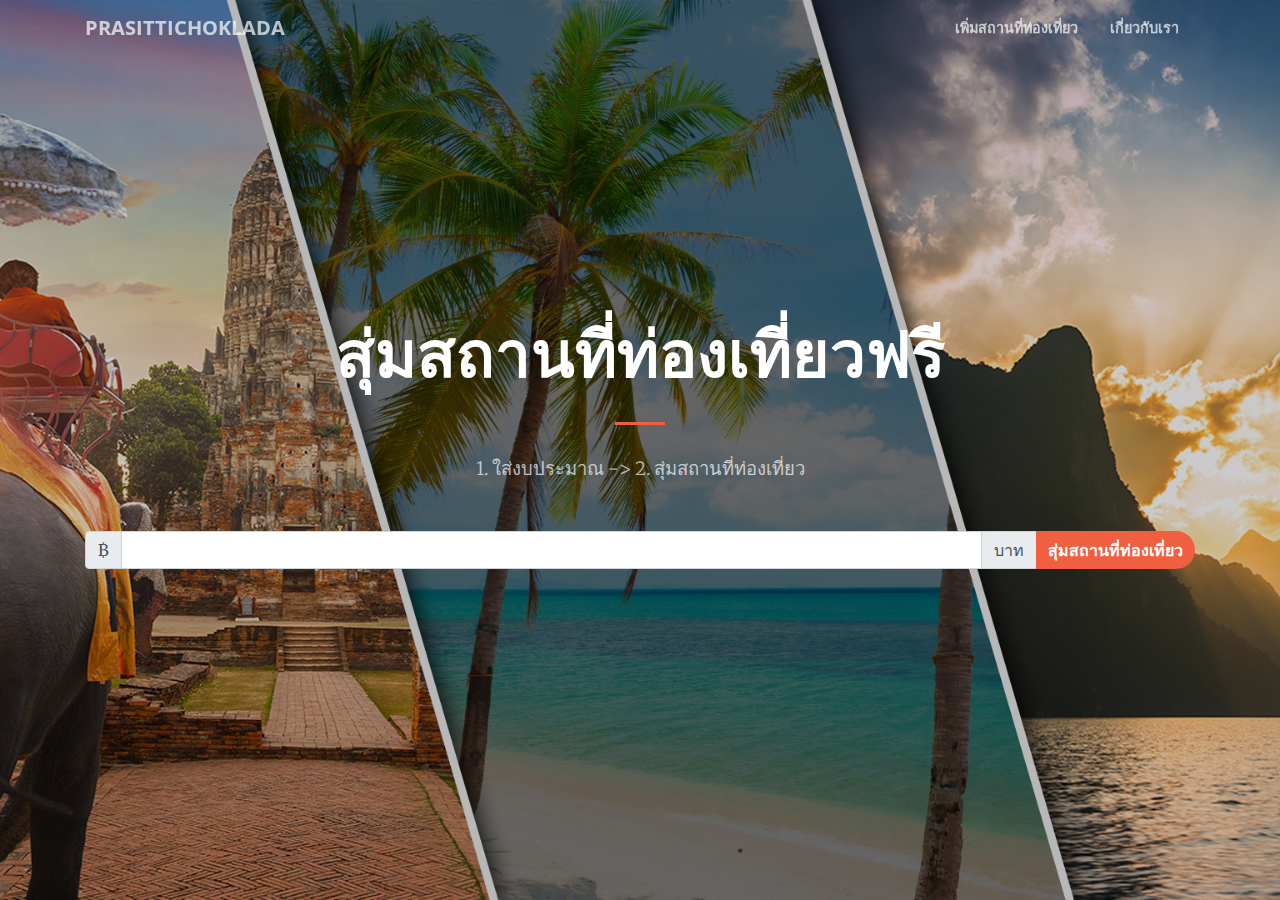
<file: index.html>
<!DOCTYPE html>
<html lang="en">

  <head>

    <meta charset="utf-8">
    <meta name="viewport" content="width=device-width, initial-scale=1, shrink-to-fit=no">
    <meta name="description" content="">
    <meta name="author" content="">

    <title>Prasittichoklada Project</title>

    <!-- Bootstrap core CSS -->
    <link href="vendor/bootstrap/css/bootstrap.min.css" rel="stylesheet">

    <!-- Custom fonts for this template -->
    <link href="vendor/fontawesome-free/css/all.min.css" rel="stylesheet" type="text/css">
    <link href='https://fonts.googleapis.com/css?family=Open+Sans:300italic,400italic,600italic,700italic,800italic,400,300,600,700,800' rel='stylesheet' type='text/css'>
    <link href='https://fonts.googleapis.com/css?family=Merriweather:400,300,300italic,400italic,700,700italic,900,900italic' rel='stylesheet' type='text/css'>

    <!-- Plugin CSS -->
    <link href="vendor/magnific-popup/magnific-popup.css" rel="stylesheet">

    <!-- Custom styles for this template -->
    <link href="css/creative.min.css" rel="stylesheet">
    <script language="javascript"> 
        function checkNull(){  
   var forms=document.form1;  
   if(forms.rand.value == "") {
      alert('กรุณาใส่งบประมาณ ก่อนสุ่มสถานที่ท่องเที่ยวครับ'); 
      forms.rand.focus();  
      return false;  }
      else if (forms.rand.value < 1 ){
        alert('กรุณาใส่ราคาจำนวนเต็มบวกเท่านั้น(ห้ามใส่ราคาติดลบ)'); 
      forms.rand.focus();  
      return false;
      }
      else if (forms.rand.value % 2 != 0){
        alert('กรุณาใส่ตัวเลขจำนวนเต็มเท่านั้น'); 
      forms.rand.focus();  
      return false;
}
      }
      
      
 </script>
  </head>

  <body background="http://project.bigdsn.com/img/header.jpg" id="page-top">

    <!-- Navigation -->
    <nav class="navbar navbar-expand-lg navbar-light fixed-top" id="mainNav">
      <div class="container">
        <a class="navbar-brand js-scroll-trigger" href="index.html">Prasittichoklada</a>
        <button class="navbar-toggler navbar-toggler-right" type="button" data-toggle="collapse" data-target="#navbarResponsive" aria-controls="navbarResponsive" aria-expanded="false" aria-label="Toggle navigation">
          <span class="navbar-toggler-icon"></span>
        </button>
        <div class="collapse navbar-collapse" id="navbarResponsive">
          <ul class="navbar-nav ml-auto">
           
            <li class="nav-item">
              <a class="nav-link" href="http://project.bigdsn.com/addtravel.php">เพิ่มสถานที่ท่องเที่ยว</a>
            </li>
            <li class="nav-item">
              <a class="nav-link" href="http://project.bigdsn.com/about.html">เกี่ยวกับเรา</a>
            </li>
          </ul>
        </div>
      </div>
    </nav>

    <header class="masthead text-center text-white d-flex">
      <div class="container my-auto">
        <div class="row">
          <div class="col-lg-10 mx-auto">
            <h1 class="text-uppercase">
              <strong>สุ่มสถานที่ท่องเที่ยวฟรี</strong>
            </h1>
            <hr>
          </div> </form>
          <div class="col-lg-8 mx-auto"><form name="form1" action="random.php"  method="post" onsubmit="javascript:return checkNull();">
            <p class="text-faded mb-5">1. ใส่งบประมาณ -> 2. สุ่มสถานที่ท่องเที่ยว</p>
            
          </div> 
          </div><div class="input-group mb-3">
            <div class="input-group-prepend">
              <span class="input-group-text">฿</span>
            </div>
            <input type="text" class="form-control" name="rand">
            <div class="input-group-append">
              <span class="input-group-text">บาท</span><input name="submit" class="btn btn-primary" type="submit" id="submit" value=" สุ่มสถานที่ท่องเที่ยว">
            </div>
        </div></form>
      </div>
    </header>

   
    <!-- Bootstrap core JavaScript -->
    <script src="vendor/jquery/jquery.min.js"></script>
    <script src="vendor/bootstrap/js/bootstrap.bundle.min.js"></script>

    <!-- Plugin JavaScript -->
    <script src="vendor/jquery-easing/jquery.easing.min.js"></script>
    <script src="vendor/scrollreveal/scrollreveal.min.js"></script>
    <script src="vendor/magnific-popup/jquery.magnific-popup.min.js"></script>

    <!-- Custom scripts for this template -->
    <script src="js/creative.min.js"></script>
  
  </body>

</html>
</file>
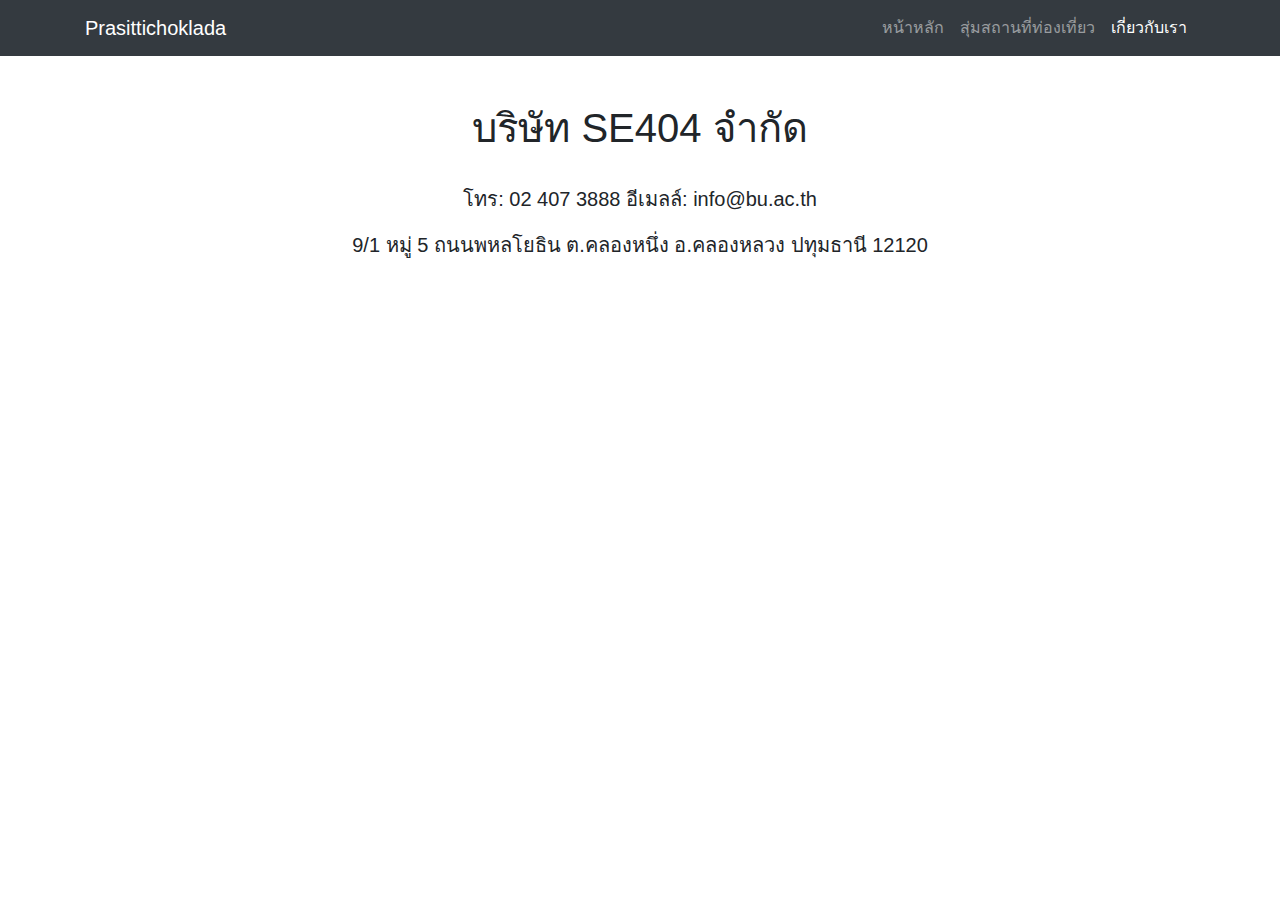
<file: about.html>
<!DOCTYPE html>
<html lang="en">

  <head>

    <meta charset="utf-8">
    <meta name="viewport" content="width=device-width, initial-scale=1, shrink-to-fit=no">
    <meta name="description" content="">
    <meta name="author" content="">

    <title>Prasittichoklada Project</title>

    <!-- Bootstrap core CSS -->
    <link href="vendor/bootstrap/css/bootstrap.min.css" rel="stylesheet">

  </head>

  <body>

    <!-- Navigation -->
    <nav class="navbar navbar-expand-lg navbar-dark bg-dark static-top">
      <div class="container">
        <a class="navbar-brand" href="#">Prasittichoklada</a>
        <button class="navbar-toggler" type="button" data-toggle="collapse" data-target="#navbarResponsive" aria-controls="navbarResponsive" aria-expanded="false" aria-label="Toggle navigation">
          <span class="navbar-toggler-icon"></span>
        </button>
        <div class="collapse navbar-collapse" id="navbarResponsive">
          <ul class="navbar-nav ml-auto">
            <li class="nav-item">
              <a class="nav-link" href="http://project.bigdsn.com">หน้าหลัก
            
              </a>
            </li>
            <li class="nav-item">
              <a class="nav-link" href="http://project.bigdsn.com/random.php">สุ่มสถานที่ท่องเที่ยว</a>
            </li>
            <li class="nav-item active">
              <a class="nav-link" href="http://project.bigdsn.com/about.html">เกี่ยวกับเรา
                <span class="sr-only">(current)</span></a>
              
            </li>
            
          </ul>
        </div>
      </div>
    </nav>

    <!-- Page Content -->
    <div class="container">
      <div class="row">
        <div class="col-lg-12 text-center">
          <h1 class="mt-5">บริษัท SE404 จำกัด</h1><br>
          <p class="lead">โทร: 02 407 3888  อีเมลล์: info@bu.ac.th</p>
          <p class="lead">9/1 หมู่ 5 ถนนพหลโยธิน ต.คลองหนึ่ง อ.คลองหลวง ปทุมธานี 12120</p><br>
          <iframe src="https://www.google.com/maps/embed?pb=!1m18!1m12!1m3!1d1368.477935464791!2d100.61327759615214!3d14.03933437055138!2m3!1f0!2f0!3f0!3m2!1i1024!2i768!4f13.1!3m3!1m2!1s0x30e2801cc4ec2aff%3A0xbfec6d0816ab0b14!2z4Lih4Lir4Liy4Lin4Li04LiX4Lii4Liy4Lil4Lix4Lii4LiB4Lij4Li44LiH4LmA4LiX4Lie!5e0!3m2!1sen!2sth!4v1542358278498" width="600" height="450" frameborder="0" style="border:0" allowfullscreen></iframe>
        </div>
      </div>
    </div>

    <!-- Bootstrap core JavaScript -->
    <script src="vendor/jquery/jquery.min.js"></script>
    <script src="vendor/bootstrap/js/bootstrap.bundle.min.js"></script>

  </body>

</html>
</file>
<file: vendor/fontawesome-free/css/all.min.css>
/*!
 * Font Awesome Free 5.3.1 by @fontawesome - https://fontawesome.com
 * License - https://fontawesome.com/license/free (Icons: CC BY 4.0, Fonts: SIL OFL 1.1, Code: MIT License)
 */
.fa,.fab,.fal,.far,.fas{-moz-osx-font-smoothing:grayscale;-webkit-font-smoothing:antialiased;display:inline-block;font-style:normal;font-variant:normal;text-rendering:auto;line-height:1}.fa-lg{font-size:1.33333em;line-height:.75em;vertical-align:-.0667em}.fa-xs{font-size:.75em}.fa-sm{font-size:.875em}.fa-1x{font-size:1em}.fa-2x{font-size:2em}.fa-3x{font-size:3em}.fa-4x{font-size:4em}.fa-5x{font-size:5em}.fa-6x{font-size:6em}.fa-7x{font-size:7em}.fa-8x{font-size:8em}.fa-9x{font-size:9em}.fa-10x{font-size:10em}.fa-fw{text-align:center;width:1.25em}.fa-ul{list-style-type:none;margin-left:2.5em;padding-left:0}.fa-ul>li{position:relative}.fa-li{left:-2em;position:absolute;text-align:center;width:2em;line-height:inherit}.fa-border{border:.08em solid #eee;border-radius:.1em;padding:.2em .25em .15em}.fa-pull-left{float:left}.fa-pull-right{float:right}.fa.fa-pull-left,.fab.fa-pull-left,.fal.fa-pull-left,.far.fa-pull-left,.fas.fa-pull-left{margin-right:.3em}.fa.fa-pull-right,.fab.fa-pull-right,.fal.fa-pull-right,.far.fa-pull-right,.fas.fa-pull-right{margin-left:.3em}.fa-spin{animation:fa-spin 2s infinite linear}.fa-pulse{animation:fa-spin 1s infinite steps(8)}@keyframes fa-spin{0%{transform:rotate(0deg)}to{transform:rotate(1turn)}}.fa-rotate-90{-ms-filter:"progid:DXImageTransform.Microsoft.BasicImage(rotation=1)";transform:rotate(90deg)}.fa-rotate-180{-ms-filter:"progid:DXImageTransform.Microsoft.BasicImage(rotation=2)";transform:rotate(180deg)}.fa-rotate-270{-ms-filter:"progid:DXImageTransform.Microsoft.BasicImage(rotation=3)";transform:rotate(270deg)}.fa-flip-horizontal{-ms-filter:"progid:DXImageTransform.Microsoft.BasicImage(rotation=0, mirror=1)";transform:scaleX(-1)}.fa-flip-vertical{transform:scaleY(-1)}.fa-flip-horizontal.fa-flip-vertical,.fa-flip-vertical{-ms-filter:"progid:DXImageTransform.Microsoft.BasicImage(rotation=2, mirror=1)"}.fa-flip-horizontal.fa-flip-vertical{transform:scale(-1)}:root .fa-flip-horizontal,:root .fa-flip-vertical,:root .fa-rotate-90,:root .fa-rotate-180,:root .fa-rotate-270{-webkit-filter:none;filter:none}.fa-stack{display:inline-block;height:2em;line-height:2em;position:relative;vertical-align:middle;width:2em}.fa-stack-1x,.fa-stack-2x{left:0;position:absolute;text-align:center;width:100%}.fa-stack-1x{line-height:inherit}.fa-stack-2x{font-size:2em}.fa-inverse{color:#fff}.fa-500px:before{content:"\f26e"}.fa-accessible-icon:before{content:"\f368"}.fa-accusoft:before{content:"\f369"}.fa-ad:before{content:"\f641"}.fa-address-book:before{content:"\f2b9"}.fa-address-card:before{content:"\f2bb"}.fa-adjust:before{content:"\f042"}.fa-adn:before{content:"\f170"}.fa-adversal:before{content:"\f36a"}.fa-affiliatetheme:before{content:"\f36b"}.fa-air-freshener:before{content:"\f5d0"}.fa-algolia:before{content:"\f36c"}.fa-align-center:before{content:"\f037"}.fa-align-justify:before{content:"\f039"}.fa-align-left:before{content:"\f036"}.fa-align-right:before{content:"\f038"}.fa-alipay:before{content:"\f642"}.fa-allergies:before{content:"\f461"}.fa-amazon:before{content:"\f270"}.fa-amazon-pay:before{content:"\f42c"}.fa-ambulance:before{content:"\f0f9"}.fa-american-sign-language-interpreting:before{content:"\f2a3"}.fa-amilia:before{content:"\f36d"}.fa-anchor:before{content:"\f13d"}.fa-android:before{content:"\f17b"}.fa-angellist:before{content:"\f209"}.fa-angle-double-down:before{content:"\f103"}.fa-angle-double-left:before{content:"\f100"}.fa-angle-double-right:before{content:"\f101"}.fa-angle-double-up:before{content:"\f102"}.fa-angle-down:before{content:"\f107"}.fa-angle-left:before{content:"\f104"}.fa-angle-right:before{content:"\f105"}.fa-angle-up:before{content:"\f106"}.fa-angry:before{content:"\f556"}.fa-angrycreative:before{content:"\f36e"}.fa-angular:before{content:"\f420"}.fa-ankh:before{content:"\f644"}.fa-app-store:before{content:"\f36f"}.fa-app-store-ios:before{content:"\f370"}.fa-apper:before{content:"\f371"}.fa-apple:before{content:"\f179"}.fa-apple-alt:before{content:"\f5d1"}.fa-apple-pay:before{content:"\f415"}.fa-archive:before{content:"\f187"}.fa-archway:before{content:"\f557"}.fa-arrow-alt-circle-down:before{content:"\f358"}.fa-arrow-alt-circle-left:before{content:"\f359"}.fa-arrow-alt-circle-right:before{content:"\f35a"}.fa-arrow-alt-circle-up:before{content:"\f35b"}.fa-arrow-circle-down:before{content:"\f0ab"}.fa-arrow-circle-left:before{content:"\f0a8"}.fa-arrow-circle-right:before{content:"\f0a9"}.fa-arrow-circle-up:before{content:"\f0aa"}.fa-arrow-down:before{content:"\f063"}.fa-arrow-left:before{content:"\f060"}.fa-arrow-right:before{content:"\f061"}.fa-arrow-up:before{content:"\f062"}.fa-arrows-alt:before{content:"\f0b2"}.fa-arrows-alt-h:before{content:"\f337"}.fa-arrows-alt-v:before{content:"\f338"}.fa-assistive-listening-systems:before{content:"\f2a2"}.fa-asterisk:before{content:"\f069"}.fa-asymmetrik:before{content:"\f372"}.fa-at:before{content:"\f1fa"}.fa-atlas:before{content:"\f558"}.fa-atom:before{content:"\f5d2"}.fa-audible:before{content:"\f373"}.fa-audio-description:before{content:"\f29e"}.fa-autoprefixer:before{content:"\f41c"}.fa-avianex:before{content:"\f374"}.fa-aviato:before{content:"\f421"}.fa-award:before{content:"\f559"}.fa-aws:before{content:"\f375"}.fa-backspace:before{content:"\f55a"}.fa-backward:before{content:"\f04a"}.fa-balance-scale:before{content:"\f24e"}.fa-ban:before{content:"\f05e"}.fa-band-aid:before{content:"\f462"}.fa-bandcamp:before{content:"\f2d5"}.fa-barcode:before{content:"\f02a"}.fa-bars:before{content:"\f0c9"}.fa-baseball-ball:before{content:"\f433"}.fa-basketball-ball:before{content:"\f434"}.fa-bath:before{content:"\f2cd"}.fa-battery-empty:before{content:"\f244"}.fa-battery-full:before{content:"\f240"}.fa-battery-half:before{content:"\f242"}.fa-battery-quarter:before{content:"\f243"}.fa-battery-three-quarters:before{content:"\f241"}.fa-bed:before{content:"\f236"}.fa-beer:before{content:"\f0fc"}.fa-behance:before{content:"\f1b4"}.fa-behance-square:before{content:"\f1b5"}.fa-bell:before{content:"\f0f3"}.fa-bell-slash:before{content:"\f1f6"}.fa-bezier-curve:before{content:"\f55b"}.fa-bible:before{content:"\f647"}.fa-bicycle:before{content:"\f206"}.fa-bimobject:before{content:"\f378"}.fa-binoculars:before{content:"\f1e5"}.fa-birthday-cake:before{content:"\f1fd"}.fa-bitbucket:before{content:"\f171"}.fa-bitcoin:before{content:"\f379"}.fa-bity:before{content:"\f37a"}.fa-black-tie:before{content:"\f27e"}.fa-blackberry:before{content:"\f37b"}.fa-blender:before{content:"\f517"}.fa-blind:before{content:"\f29d"}.fa-blogger:before{content:"\f37c"}.fa-blogger-b:before{content:"\f37d"}.fa-bluetooth:before{content:"\f293"}.fa-bluetooth-b:before{content:"\f294"}.fa-bold:before{content:"\f032"}.fa-bolt:before{content:"\f0e7"}.fa-bomb:before{content:"\f1e2"}.fa-bone:before{content:"\f5d7"}.fa-bong:before{content:"\f55c"}.fa-book:before{content:"\f02d"}.fa-book-open:before{content:"\f518"}.fa-book-reader:before{content:"\f5da"}.fa-bookmark:before{content:"\f02e"}.fa-bowling-ball:before{content:"\f436"}.fa-box:before{content:"\f466"}.fa-box-open:before{content:"\f49e"}.fa-boxes:before{content:"\f468"}.fa-braille:before{content:"\f2a1"}.fa-brain:before{content:"\f5dc"}.fa-briefcase:before{content:"\f0b1"}.fa-briefcase-medical:before{content:"\f469"}.fa-broadcast-tower:before{content:"\f519"}.fa-broom:before{content:"\f51a"}.fa-brush:before{content:"\f55d"}.fa-btc:before{content:"\f15a"}.fa-bug:before{content:"\f188"}.fa-building:before{content:"\f1ad"}.fa-bullhorn:before{content:"\f0a1"}.fa-bullseye:before{content:"\f140"}.fa-burn:before{content:"\f46a"}.fa-buromobelexperte:before{content:"\f37f"}.fa-bus:before{content:"\f207"}.fa-bus-alt:before{content:"\f55e"}.fa-business-time:before{content:"\f64a"}.fa-buysellads:before{content:"\f20d"}.fa-calculator:before{content:"\f1ec"}.fa-calendar:before{content:"\f133"}.fa-calendar-alt:before{content:"\f073"}.fa-calendar-check:before{content:"\f274"}.fa-calendar-minus:before{content:"\f272"}.fa-calendar-plus:before{content:"\f271"}.fa-calendar-times:before{content:"\f273"}.fa-camera:before{content:"\f030"}.fa-camera-retro:before{content:"\f083"}.fa-cannabis:before{content:"\f55f"}.fa-capsules:before{content:"\f46b"}.fa-car:before{content:"\f1b9"}.fa-car-alt:before{content:"\f5de"}.fa-car-battery:before{content:"\f5df"}.fa-car-crash:before{content:"\f5e1"}.fa-car-side:before{content:"\f5e4"}.fa-caret-down:before{content:"\f0d7"}.fa-caret-left:before{content:"\f0d9"}.fa-caret-right:before{content:"\f0da"}.fa-caret-square-down:before{content:"\f150"}.fa-caret-square-left:before{content:"\f191"}.fa-caret-square-right:before{content:"\f152"}.fa-caret-square-up:before{content:"\f151"}.fa-caret-up:before{content:"\f0d8"}.fa-cart-arrow-down:before{content:"\f218"}.fa-cart-plus:before{content:"\f217"}.fa-cc-amazon-pay:before{content:"\f42d"}.fa-cc-amex:before{content:"\f1f3"}.fa-cc-apple-pay:before{content:"\f416"}.fa-cc-diners-club:before{content:"\f24c"}.fa-cc-discover:before{content:"\f1f2"}.fa-cc-jcb:before{content:"\f24b"}.fa-cc-mastercard:before{content:"\f1f1"}.fa-cc-paypal:before{content:"\f1f4"}.fa-cc-stripe:before{content:"\f1f5"}.fa-cc-visa:before{content:"\f1f0"}.fa-centercode:before{content:"\f380"}.fa-certificate:before{content:"\f0a3"}.fa-chalkboard:before{content:"\f51b"}.fa-chalkboard-teacher:before{content:"\f51c"}.fa-charging-station:before{content:"\f5e7"}.fa-chart-area:before{content:"\f1fe"}.fa-chart-bar:before{content:"\f080"}.fa-chart-line:before{content:"\f201"}.fa-chart-pie:before{content:"\f200"}.fa-check:before{content:"\f00c"}.fa-check-circle:before{content:"\f058"}.fa-check-double:before{content:"\f560"}.fa-check-square:before{content:"\f14a"}.fa-chess:before{content:"\f439"}.fa-chess-bishop:before{content:"\f43a"}.fa-chess-board:before{content:"\f43c"}.fa-chess-king:before{content:"\f43f"}.fa-chess-knight:before{content:"\f441"}.fa-chess-pawn:before{content:"\f443"}.fa-chess-queen:before{content:"\f445"}.fa-chess-rook:before{content:"\f447"}.fa-chevron-circle-down:before{content:"\f13a"}.fa-chevron-circle-left:before{content:"\f137"}.fa-chevron-circle-right:before{content:"\f138"}.fa-chevron-circle-up:before{content:"\f139"}.fa-chevron-down:before{content:"\f078"}.fa-chevron-left:before{content:"\f053"}.fa-chevron-right:before{content:"\f054"}.fa-chevron-up:before{content:"\f077"}.fa-child:before{content:"\f1ae"}.fa-chrome:before{content:"\f268"}.fa-church:before{content:"\f51d"}.fa-circle:before{content:"\f111"}.fa-circle-notch:before{content:"\f1ce"}.fa-city:before{content:"\f64f"}.fa-clipboard:before{content:"\f328"}.fa-clipboard-check:before{content:"\f46c"}.fa-clipboard-list:before{content:"\f46d"}.fa-clock:before{content:"\f017"}.fa-clone:before{content:"\f24d"}.fa-closed-captioning:before{content:"\f20a"}.fa-cloud:before{content:"\f0c2"}.fa-cloud-download-alt:before{content:"\f381"}.fa-cloud-upload-alt:before{content:"\f382"}.fa-cloudscale:before{content:"\f383"}.fa-cloudsmith:before{content:"\f384"}.fa-cloudversify:before{content:"\f385"}.fa-cocktail:before{content:"\f561"}.fa-code:before{content:"\f121"}.fa-code-branch:before{content:"\f126"}.fa-codepen:before{content:"\f1cb"}.fa-codiepie:before{content:"\f284"}.fa-coffee:before{content:"\f0f4"}.fa-cog:before{content:"\f013"}.fa-cogs:before{content:"\f085"}.fa-coins:before{content:"\f51e"}.fa-columns:before{content:"\f0db"}.fa-comment:before{content:"\f075"}.fa-comment-alt:before{content:"\f27a"}.fa-comment-dollar:before{content:"\f651"}.fa-comment-dots:before{content:"\f4ad"}.fa-comment-slash:before{content:"\f4b3"}.fa-comments:before{content:"\f086"}.fa-comments-dollar:before{content:"\f653"}.fa-compact-disc:before{content:"\f51f"}.fa-compass:before{content:"\f14e"}.fa-compress:before{content:"\f066"}.fa-concierge-bell:before{content:"\f562"}.fa-connectdevelop:before{content:"\f20e"}.fa-contao:before{content:"\f26d"}.fa-cookie:before{content:"\f563"}.fa-cookie-bite:before{content:"\f564"}.fa-copy:before{content:"\f0c5"}.fa-copyright:before{content:"\f1f9"}.fa-couch:before{content:"\f4b8"}.fa-cpanel:before{content:"\f388"}.fa-creative-commons:before{content:"\f25e"}.fa-creative-commons-by:before{content:"\f4e7"}.fa-creative-commons-nc:before{content:"\f4e8"}.fa-creative-commons-nc-eu:before{content:"\f4e9"}.fa-creative-commons-nc-jp:before{content:"\f4ea"}.fa-creative-commons-nd:before{content:"\f4eb"}.fa-creative-commons-pd:before{content:"\f4ec"}.fa-creative-commons-pd-alt:before{content:"\f4ed"}.fa-creative-commons-remix:before{content:"\f4ee"}.fa-creative-commons-sa:before{content:"\f4ef"}.fa-creative-commons-sampling:before{content:"\f4f0"}.fa-creative-commons-sampling-plus:before{content:"\f4f1"}.fa-creative-commons-share:before{content:"\f4f2"}.fa-credit-card:before{content:"\f09d"}.fa-crop:before{content:"\f125"}.fa-crop-alt:before{content:"\f565"}.fa-cross:before{content:"\f654"}.fa-crosshairs:before{content:"\f05b"}.fa-crow:before{content:"\f520"}.fa-crown:before{content:"\f521"}.fa-css3:before{content:"\f13c"}.fa-css3-alt:before{content:"\f38b"}.fa-cube:before{content:"\f1b2"}.fa-cubes:before{content:"\f1b3"}.fa-cut:before{content:"\f0c4"}.fa-cuttlefish:before{content:"\f38c"}.fa-d-and-d:before{content:"\f38d"}.fa-dashcube:before{content:"\f210"}.fa-database:before{content:"\f1c0"}.fa-deaf:before{content:"\f2a4"}.fa-delicious:before{content:"\f1a5"}.fa-deploydog:before{content:"\f38e"}.fa-deskpro:before{content:"\f38f"}.fa-desktop:before{content:"\f108"}.fa-deviantart:before{content:"\f1bd"}.fa-dharmachakra:before{content:"\f655"}.fa-diagnoses:before{content:"\f470"}.fa-dice:before{content:"\f522"}.fa-dice-five:before{content:"\f523"}.fa-dice-four:before{content:"\f524"}.fa-dice-one:before{content:"\f525"}.fa-dice-six:before{content:"\f526"}.fa-dice-three:before{content:"\f527"}.fa-dice-two:before{content:"\f528"}.fa-digg:before{content:"\f1a6"}.fa-digital-ocean:before{content:"\f391"}.fa-digital-tachograph:before{content:"\f566"}.fa-directions:before{content:"\f5eb"}.fa-discord:before{content:"\f392"}.fa-discourse:before{content:"\f393"}.fa-divide:before{content:"\f529"}.fa-dizzy:before{content:"\f567"}.fa-dna:before{content:"\f471"}.fa-dochub:before{content:"\f394"}.fa-docker:before{content:"\f395"}.fa-dollar-sign:before{content:"\f155"}.fa-dolly:before{content:"\f472"}.fa-dolly-flatbed:before{content:"\f474"}.fa-donate:before{content:"\f4b9"}.fa-door-closed:before{content:"\f52a"}.fa-door-open:before{content:"\f52b"}.fa-dot-circle:before{content:"\f192"}.fa-dove:before{content:"\f4ba"}.fa-download:before{content:"\f019"}.fa-draft2digital:before{content:"\f396"}.fa-drafting-compass:before{content:"\f568"}.fa-draw-polygon:before{content:"\f5ee"}.fa-dribbble:before{content:"\f17d"}.fa-dribbble-square:before{content:"\f397"}.fa-dropbox:before{content:"\f16b"}.fa-drum:before{content:"\f569"}.fa-drum-steelpan:before{content:"\f56a"}.fa-drupal:before{content:"\f1a9"}.fa-dumbbell:before{content:"\f44b"}.fa-dyalog:before{content:"\f399"}.fa-earlybirds:before{content:"\f39a"}.fa-ebay:before{content:"\f4f4"}.fa-edge:before{content:"\f282"}.fa-edit:before{content:"\f044"}.fa-eject:before{content:"\f052"}.fa-elementor:before{content:"\f430"}.fa-ellipsis-h:before{content:"\f141"}.fa-ellipsis-v:before{content:"\f142"}.fa-ello:before{content:"\f5f1"}.fa-ember:before{content:"\f423"}.fa-empire:before{content:"\f1d1"}.fa-envelope:before{content:"\f0e0"}.fa-envelope-open:before{content:"\f2b6"}.fa-envelope-open-text:before{content:"\f658"}.fa-envelope-square:before{content:"\f199"}.fa-envira:before{content:"\f299"}.fa-equals:before{content:"\f52c"}.fa-eraser:before{content:"\f12d"}.fa-erlang:before{content:"\f39d"}.fa-ethereum:before{content:"\f42e"}.fa-etsy:before{content:"\f2d7"}.fa-euro-sign:before{content:"\f153"}.fa-exchange-alt:before{content:"\f362"}.fa-exclamation:before{content:"\f12a"}.fa-exclamation-circle:before{content:"\f06a"}.fa-exclamation-triangle:before{content:"\f071"}.fa-expand:before{content:"\f065"}.fa-expand-arrows-alt:before{content:"\f31e"}.fa-expeditedssl:before{content:"\f23e"}.fa-external-link-alt:before{content:"\f35d"}.fa-external-link-square-alt:before{content:"\f360"}.fa-eye:before{content:"\f06e"}.fa-eye-dropper:before{content:"\f1fb"}.fa-eye-slash:before{content:"\f070"}.fa-facebook:before{content:"\f09a"}.fa-facebook-f:before{content:"\f39e"}.fa-facebook-messenger:before{content:"\f39f"}.fa-facebook-square:before{content:"\f082"}.fa-fast-backward:before{content:"\f049"}.fa-fast-forward:before{content:"\f050"}.fa-fax:before{content:"\f1ac"}.fa-feather:before{content:"\f52d"}.fa-feather-alt:before{content:"\f56b"}.fa-female:before{content:"\f182"}.fa-fighter-jet:before{content:"\f0fb"}.fa-file:before{content:"\f15b"}.fa-file-alt:before{content:"\f15c"}.fa-file-archive:before{content:"\f1c6"}.fa-file-audio:before{content:"\f1c7"}.fa-file-code:before{content:"\f1c9"}.fa-file-contract:before{content:"\f56c"}.fa-file-download:before{content:"\f56d"}.fa-file-excel:before{content:"\f1c3"}.fa-file-export:before{content:"\f56e"}.fa-file-image:before{content:"\f1c5"}.fa-file-import:before{content:"\f56f"}.fa-file-invoice:before{content:"\f570"}.fa-file-invoice-dollar:before{content:"\f571"}.fa-file-medical:before{content:"\f477"}.fa-file-medical-alt:before{content:"\f478"}.fa-file-pdf:before{content:"\f1c1"}.fa-file-powerpoint:before{content:"\f1c4"}.fa-file-prescription:before{content:"\f572"}.fa-file-signature:before{content:"\f573"}.fa-file-upload:before{content:"\f574"}.fa-file-video:before{content:"\f1c8"}.fa-file-word:before{content:"\f1c2"}.fa-fill:before{content:"\f575"}.fa-fill-drip:before{content:"\f576"}.fa-film:before{content:"\f008"}.fa-filter:before{content:"\f0b0"}.fa-fingerprint:before{content:"\f577"}.fa-fire:before{content:"\f06d"}.fa-fire-extinguisher:before{content:"\f134"}.fa-firefox:before{content:"\f269"}.fa-first-aid:before{content:"\f479"}.fa-first-order:before{content:"\f2b0"}.fa-first-order-alt:before{content:"\f50a"}.fa-firstdraft:before{content:"\f3a1"}.fa-fish:before{content:"\f578"}.fa-flag:before{content:"\f024"}.fa-flag-checkered:before{content:"\f11e"}.fa-flask:before{content:"\f0c3"}.fa-flickr:before{content:"\f16e"}.fa-flipboard:before{content:"\f44d"}.fa-flushed:before{content:"\f579"}.fa-fly:before{content:"\f417"}.fa-folder:before{content:"\f07b"}.fa-folder-minus:before{content:"\f65d"}.fa-folder-open:before{content:"\f07c"}.fa-folder-plus:before{content:"\f65e"}.fa-font:before{content:"\f031"}.fa-font-awesome:before{content:"\f2b4"}.fa-font-awesome-alt:before{content:"\f35c"}.fa-font-awesome-flag:before{content:"\f425"}.fa-font-awesome-logo-full:before{content:"\f4e6"}.fa-fonticons:before{content:"\f280"}.fa-fonticons-fi:before{content:"\f3a2"}.fa-football-ball:before{content:"\f44e"}.fa-fort-awesome:before{content:"\f286"}.fa-fort-awesome-alt:before{content:"\f3a3"}.fa-forumbee:before{content:"\f211"}.fa-forward:before{content:"\f04e"}.fa-foursquare:before{content:"\f180"}.fa-free-code-camp:before{content:"\f2c5"}.fa-freebsd:before{content:"\f3a4"}.fa-frog:before{content:"\f52e"}.fa-frown:before{content:"\f119"}.fa-frown-open:before{content:"\f57a"}.fa-fulcrum:before{content:"\f50b"}.fa-funnel-dollar:before{content:"\f662"}.fa-futbol:before{content:"\f1e3"}.fa-galactic-republic:before{content:"\f50c"}.fa-galactic-senate:before{content:"\f50d"}.fa-gamepad:before{content:"\f11b"}.fa-gas-pump:before{content:"\f52f"}.fa-gavel:before{content:"\f0e3"}.fa-gem:before{content:"\f3a5"}.fa-genderless:before{content:"\f22d"}.fa-get-pocket:before{content:"\f265"}.fa-gg:before{content:"\f260"}.fa-gg-circle:before{content:"\f261"}.fa-gift:before{content:"\f06b"}.fa-git:before{content:"\f1d3"}.fa-git-square:before{content:"\f1d2"}.fa-github:before{content:"\f09b"}.fa-github-alt:before{content:"\f113"}.fa-github-square:before{content:"\f092"}.fa-gitkraken:before{content:"\f3a6"}.fa-gitlab:before{content:"\f296"}.fa-gitter:before{content:"\f426"}.fa-glass-martini:before{content:"\f000"}.fa-glass-martini-alt:before{content:"\f57b"}.fa-glasses:before{content:"\f530"}.fa-glide:before{content:"\f2a5"}.fa-glide-g:before{content:"\f2a6"}.fa-globe:before{content:"\f0ac"}.fa-globe-africa:before{content:"\f57c"}.fa-globe-americas:before{content:"\f57d"}.fa-globe-asia:before{content:"\f57e"}.fa-gofore:before{content:"\f3a7"}.fa-golf-ball:before{content:"\f450"}.fa-goodreads:before{content:"\f3a8"}.fa-goodreads-g:before{content:"\f3a9"}.fa-google:before{content:"\f1a0"}.fa-google-drive:before{content:"\f3aa"}.fa-google-play:before{content:"\f3ab"}.fa-google-plus:before{content:"\f2b3"}.fa-google-plus-g:before{content:"\f0d5"}.fa-google-plus-square:before{content:"\f0d4"}.fa-google-wallet:before{content:"\f1ee"}.fa-gopuram:before{content:"\f664"}.fa-graduation-cap:before{content:"\f19d"}.fa-gratipay:before{content:"\f184"}.fa-grav:before{content:"\f2d6"}.fa-greater-than:before{content:"\f531"}.fa-greater-than-equal:before{content:"\f532"}.fa-grimace:before{content:"\f57f"}.fa-grin:before{content:"\f580"}.fa-grin-alt:before{content:"\f581"}.fa-grin-beam:before{content:"\f582"}.fa-grin-beam-sweat:before{content:"\f583"}.fa-grin-hearts:before{content:"\f584"}.fa-grin-squint:before{content:"\f585"}.fa-grin-squint-tears:before{content:"\f586"}.fa-grin-stars:before{content:"\f587"}.fa-grin-tears:before{content:"\f588"}.fa-grin-tongue:before{content:"\f589"}.fa-grin-tongue-squint:before{content:"\f58a"}.fa-grin-tongue-wink:before{content:"\f58b"}.fa-grin-wink:before{content:"\f58c"}.fa-grip-horizontal:before{content:"\f58d"}.fa-grip-vertical:before{content:"\f58e"}.fa-gripfire:before{content:"\f3ac"}.fa-grunt:before{content:"\f3ad"}.fa-gulp:before{content:"\f3ae"}.fa-h-square:before{content:"\f0fd"}.fa-hacker-news:before{content:"\f1d4"}.fa-hacker-news-square:before{content:"\f3af"}.fa-hackerrank:before{content:"\f5f7"}.fa-hamsa:before{content:"\f665"}.fa-hand-holding:before{content:"\f4bd"}.fa-hand-holding-heart:before{content:"\f4be"}.fa-hand-holding-usd:before{content:"\f4c0"}.fa-hand-lizard:before{content:"\f258"}.fa-hand-paper:before{content:"\f256"}.fa-hand-peace:before{content:"\f25b"}.fa-hand-point-down:before{content:"\f0a7"}.fa-hand-point-left:before{content:"\f0a5"}.fa-hand-point-right:before{content:"\f0a4"}.fa-hand-point-up:before{content:"\f0a6"}.fa-hand-pointer:before{content:"\f25a"}.fa-hand-rock:before{content:"\f255"}.fa-hand-scissors:before{content:"\f257"}.fa-hand-spock:before{content:"\f259"}.fa-hands:before{content:"\f4c2"}.fa-hands-helping:before{content:"\f4c4"}.fa-handshake:before{content:"\f2b5"}.fa-hashtag:before{content:"\f292"}.fa-haykal:before{content:"\f666"}.fa-hdd:before{content:"\f0a0"}.fa-heading:before{content:"\f1dc"}.fa-headphones:before{content:"\f025"}.fa-headphones-alt:before{content:"\f58f"}.fa-headset:before{content:"\f590"}.fa-heart:before{content:"\f004"}.fa-heartbeat:before{content:"\f21e"}.fa-helicopter:before{content:"\f533"}.fa-highlighter:before{content:"\f591"}.fa-hips:before{content:"\f452"}.fa-hire-a-helper:before{content:"\f3b0"}.fa-history:before{content:"\f1da"}.fa-hockey-puck:before{content:"\f453"}.fa-home:before{content:"\f015"}.fa-hooli:before{content:"\f427"}.fa-hornbill:before{content:"\f592"}.fa-hospital:before{content:"\f0f8"}.fa-hospital-alt:before{content:"\f47d"}.fa-hospital-symbol:before{content:"\f47e"}.fa-hot-tub:before{content:"\f593"}.fa-hotel:before{content:"\f594"}.fa-hotjar:before{content:"\f3b1"}.fa-hourglass:before{content:"\f254"}.fa-hourglass-end:before{content:"\f253"}.fa-hourglass-half:before{content:"\f252"}.fa-hourglass-start:before{content:"\f251"}.fa-houzz:before{content:"\f27c"}.fa-html5:before{content:"\f13b"}.fa-hubspot:before{content:"\f3b2"}.fa-i-cursor:before{content:"\f246"}.fa-id-badge:before{content:"\f2c1"}.fa-id-card:before{content:"\f2c2"}.fa-id-card-alt:before{content:"\f47f"}.fa-image:before{content:"\f03e"}.fa-images:before{content:"\f302"}.fa-imdb:before{content:"\f2d8"}.fa-inbox:before{content:"\f01c"}.fa-indent:before{content:"\f03c"}.fa-industry:before{content:"\f275"}.fa-infinity:before{content:"\f534"}.fa-info:before{content:"\f129"}.fa-info-circle:before{content:"\f05a"}.fa-instagram:before{content:"\f16d"}.fa-internet-explorer:before{content:"\f26b"}.fa-ioxhost:before{content:"\f208"}.fa-italic:before{content:"\f033"}.fa-itunes:before{content:"\f3b4"}.fa-itunes-note:before{content:"\f3b5"}.fa-java:before{content:"\f4e4"}.fa-jedi:before{content:"\f669"}.fa-jedi-order:before{content:"\f50e"}.fa-jenkins:before{content:"\f3b6"}.fa-joget:before{content:"\f3b7"}.fa-joint:before{content:"\f595"}.fa-joomla:before{content:"\f1aa"}.fa-journal-whills:before{content:"\f66a"}.fa-js:before{content:"\f3b8"}.fa-js-square:before{content:"\f3b9"}.fa-jsfiddle:before{content:"\f1cc"}.fa-kaaba:before{content:"\f66b"}.fa-kaggle:before{content:"\f5fa"}.fa-key:before{content:"\f084"}.fa-keybase:before{content:"\f4f5"}.fa-keyboard:before{content:"\f11c"}.fa-keycdn:before{content:"\f3ba"}.fa-khanda:before{content:"\f66d"}.fa-kickstarter:before{content:"\f3bb"}.fa-kickstarter-k:before{content:"\f3bc"}.fa-kiss:before{content:"\f596"}.fa-kiss-beam:before{content:"\f597"}.fa-kiss-wink-heart:before{content:"\f598"}.fa-kiwi-bird:before{content:"\f535"}.fa-korvue:before{content:"\f42f"}.fa-landmark:before{content:"\f66f"}.fa-language:before{content:"\f1ab"}.fa-laptop:before{content:"\f109"}.fa-laptop-code:before{content:"\f5fc"}.fa-laravel:before{content:"\f3bd"}.fa-lastfm:before{content:"\f202"}.fa-lastfm-square:before{content:"\f203"}.fa-laugh:before{content:"\f599"}.fa-laugh-beam:before{content:"\f59a"}.fa-laugh-squint:before{content:"\f59b"}.fa-laugh-wink:before{content:"\f59c"}.fa-layer-group:before{content:"\f5fd"}.fa-leaf:before{content:"\f06c"}.fa-leanpub:before{content:"\f212"}.fa-lemon:before{content:"\f094"}.fa-less:before{content:"\f41d"}.fa-less-than:before{content:"\f536"}.fa-less-than-equal:before{content:"\f537"}.fa-level-down-alt:before{content:"\f3be"}.fa-level-up-alt:before{content:"\f3bf"}.fa-life-ring:before{content:"\f1cd"}.fa-lightbulb:before{content:"\f0eb"}.fa-line:before{content:"\f3c0"}.fa-link:before{content:"\f0c1"}.fa-linkedin:before{content:"\f08c"}.fa-linkedin-in:before{content:"\f0e1"}.fa-linode:before{content:"\f2b8"}.fa-linux:before{content:"\f17c"}.fa-lira-sign:before{content:"\f195"}.fa-list:before{content:"\f03a"}.fa-list-alt:before{content:"\f022"}.fa-list-ol:before{content:"\f0cb"}.fa-list-ul:before{content:"\f0ca"}.fa-location-arrow:before{content:"\f124"}.fa-lock:before{content:"\f023"}.fa-lock-open:before{content:"\f3c1"}.fa-long-arrow-alt-down:before{content:"\f309"}.fa-long-arrow-alt-left:before{content:"\f30a"}.fa-long-arrow-alt-right:before{content:"\f30b"}.fa-long-arrow-alt-up:before{content:"\f30c"}.fa-low-vision:before{content:"\f2a8"}.fa-luggage-cart:before{content:"\f59d"}.fa-lyft:before{content:"\f3c3"}.fa-magento:before{content:"\f3c4"}.fa-magic:before{content:"\f0d0"}.fa-magnet:before{content:"\f076"}.fa-mail-bulk:before{content:"\f674"}.fa-mailchimp:before{content:"\f59e"}.fa-male:before{content:"\f183"}.fa-mandalorian:before{content:"\f50f"}.fa-map:before{content:"\f279"}.fa-map-marked:before{content:"\f59f"}.fa-map-marked-alt:before{content:"\f5a0"}.fa-map-marker:before{content:"\f041"}.fa-map-marker-alt:before{content:"\f3c5"}.fa-map-pin:before{content:"\f276"}.fa-map-signs:before{content:"\f277"}.fa-markdown:before{content:"\f60f"}.fa-marker:before{content:"\f5a1"}.fa-mars:before{content:"\f222"}.fa-mars-double:before{content:"\f227"}.fa-mars-stroke:before{content:"\f229"}.fa-mars-stroke-h:before{content:"\f22b"}.fa-mars-stroke-v:before{content:"\f22a"}.fa-mastodon:before{content:"\f4f6"}.fa-maxcdn:before{content:"\f136"}.fa-medal:before{content:"\f5a2"}.fa-medapps:before{content:"\f3c6"}.fa-medium:before{content:"\f23a"}.fa-medium-m:before{content:"\f3c7"}.fa-medkit:before{content:"\f0fa"}.fa-medrt:before{content:"\f3c8"}.fa-meetup:before{content:"\f2e0"}.fa-megaport:before{content:"\f5a3"}.fa-meh:before{content:"\f11a"}.fa-meh-blank:before{content:"\f5a4"}.fa-meh-rolling-eyes:before{content:"\f5a5"}.fa-memory:before{content:"\f538"}.fa-menorah:before{content:"\f676"}.fa-mercury:before{content:"\f223"}.fa-microchip:before{content:"\f2db"}.fa-microphone:before{content:"\f130"}.fa-microphone-alt:before{content:"\f3c9"}.fa-microphone-alt-slash:before{content:"\f539"}.fa-microphone-slash:before{content:"\f131"}.fa-microscope:before{content:"\f610"}.fa-microsoft:before{content:"\f3ca"}.fa-minus:before{content:"\f068"}.fa-minus-circle:before{content:"\f056"}.fa-minus-square:before{content:"\f146"}.fa-mix:before{content:"\f3cb"}.fa-mixcloud:before{content:"\f289"}.fa-mizuni:before{content:"\f3cc"}.fa-mobile:before{content:"\f10b"}.fa-mobile-alt:before{content:"\f3cd"}.fa-modx:before{content:"\f285"}.fa-monero:before{content:"\f3d0"}.fa-money-bill:before{content:"\f0d6"}.fa-money-bill-alt:before{content:"\f3d1"}.fa-money-bill-wave:before{content:"\f53a"}.fa-money-bill-wave-alt:before{content:"\f53b"}.fa-money-check:before{content:"\f53c"}.fa-money-check-alt:before{content:"\f53d"}.fa-monument:before{content:"\f5a6"}.fa-moon:before{content:"\f186"}.fa-mortar-pestle:before{content:"\f5a7"}.fa-mosque:before{content:"\f678"}.fa-motorcycle:before{content:"\f21c"}.fa-mouse-pointer:before{content:"\f245"}.fa-music:before{content:"\f001"}.fa-napster:before{content:"\f3d2"}.fa-neos:before{content:"\f612"}.fa-neuter:before{content:"\f22c"}.fa-newspaper:before{content:"\f1ea"}.fa-nimblr:before{content:"\f5a8"}.fa-nintendo-switch:before{content:"\f418"}.fa-node:before{content:"\f419"}.fa-node-js:before{content:"\f3d3"}.fa-not-equal:before{content:"\f53e"}.fa-notes-medical:before{content:"\f481"}.fa-npm:before{content:"\f3d4"}.fa-ns8:before{content:"\f3d5"}.fa-nutritionix:before{content:"\f3d6"}.fa-object-group:before{content:"\f247"}.fa-object-ungroup:before{content:"\f248"}.fa-odnoklassniki:before{content:"\f263"}.fa-odnoklassniki-square:before{content:"\f264"}.fa-oil-can:before{content:"\f613"}.fa-old-republic:before{content:"\f510"}.fa-om:before{content:"\f679"}.fa-opencart:before{content:"\f23d"}.fa-openid:before{content:"\f19b"}.fa-opera:before{content:"\f26a"}.fa-optin-monster:before{content:"\f23c"}.fa-osi:before{content:"\f41a"}.fa-outdent:before{content:"\f03b"}.fa-page4:before{content:"\f3d7"}.fa-pagelines:before{content:"\f18c"}.fa-paint-brush:before{content:"\f1fc"}.fa-paint-roller:before{content:"\f5aa"}.fa-palette:before{content:"\f53f"}.fa-palfed:before{content:"\f3d8"}.fa-pallet:before{content:"\f482"}.fa-paper-plane:before{content:"\f1d8"}.fa-paperclip:before{content:"\f0c6"}.fa-parachute-box:before{content:"\f4cd"}.fa-paragraph:before{content:"\f1dd"}.fa-parking:before{content:"\f540"}.fa-passport:before{content:"\f5ab"}.fa-pastafarianism:before{content:"\f67b"}.fa-paste:before{content:"\f0ea"}.fa-patreon:before{content:"\f3d9"}.fa-pause:before{content:"\f04c"}.fa-pause-circle:before{content:"\f28b"}.fa-paw:before{content:"\f1b0"}.fa-paypal:before{content:"\f1ed"}.fa-peace:before{content:"\f67c"}.fa-pen:before{content:"\f304"}.fa-pen-alt:before{content:"\f305"}.fa-pen-fancy:before{content:"\f5ac"}.fa-pen-nib:before{content:"\f5ad"}.fa-pen-square:before{content:"\f14b"}.fa-pencil-alt:before{content:"\f303"}.fa-pencil-ruler:before{content:"\f5ae"}.fa-people-carry:before{content:"\f4ce"}.fa-percent:before{content:"\f295"}.fa-percentage:before{content:"\f541"}.fa-periscope:before{content:"\f3da"}.fa-phabricator:before{content:"\f3db"}.fa-phoenix-framework:before{content:"\f3dc"}.fa-phoenix-squadron:before{content:"\f511"}.fa-phone:before{content:"\f095"}.fa-phone-slash:before{content:"\f3dd"}.fa-phone-square:before{content:"\f098"}.fa-phone-volume:before{content:"\f2a0"}.fa-php:before{content:"\f457"}.fa-pied-piper:before{content:"\f2ae"}.fa-pied-piper-alt:before{content:"\f1a8"}.fa-pied-piper-hat:before{content:"\f4e5"}.fa-pied-piper-pp:before{content:"\f1a7"}.fa-piggy-bank:before{content:"\f4d3"}.fa-pills:before{content:"\f484"}.fa-pinterest:before{content:"\f0d2"}.fa-pinterest-p:before{content:"\f231"}.fa-pinterest-square:before{content:"\f0d3"}.fa-place-of-worship:before{content:"\f67f"}.fa-plane:before{content:"\f072"}.fa-plane-arrival:before{content:"\f5af"}.fa-plane-departure:before{content:"\f5b0"}.fa-play:before{content:"\f04b"}.fa-play-circle:before{content:"\f144"}.fa-playstation:before{content:"\f3df"}.fa-plug:before{content:"\f1e6"}.fa-plus:before{content:"\f067"}.fa-plus-circle:before{content:"\f055"}.fa-plus-square:before{content:"\f0fe"}.fa-podcast:before{content:"\f2ce"}.fa-poll:before{content:"\f681"}.fa-poll-h:before{content:"\f682"}.fa-poo:before{content:"\f2fe"}.fa-poop:before{content:"\f619"}.fa-portrait:before{content:"\f3e0"}.fa-pound-sign:before{content:"\f154"}.fa-power-off:before{content:"\f011"}.fa-pray:before{content:"\f683"}.fa-praying-hands:before{content:"\f684"}.fa-prescription:before{content:"\f5b1"}.fa-prescription-bottle:before{content:"\f485"}.fa-prescription-bottle-alt:before{content:"\f486"}.fa-print:before{content:"\f02f"}.fa-procedures:before{content:"\f487"}.fa-product-hunt:before{content:"\f288"}.fa-project-diagram:before{content:"\f542"}.fa-pushed:before{content:"\f3e1"}.fa-puzzle-piece:before{content:"\f12e"}.fa-python:before{content:"\f3e2"}.fa-qq:before{content:"\f1d6"}.fa-qrcode:before{content:"\f029"}.fa-question:before{content:"\f128"}.fa-question-circle:before{content:"\f059"}.fa-quidditch:before{content:"\f458"}.fa-quinscape:before{content:"\f459"}.fa-quora:before{content:"\f2c4"}.fa-quote-left:before{content:"\f10d"}.fa-quote-right:before{content:"\f10e"}.fa-quran:before{content:"\f687"}.fa-r-project:before{content:"\f4f7"}.fa-random:before{content:"\f074"}.fa-ravelry:before{content:"\f2d9"}.fa-react:before{content:"\f41b"}.fa-readme:before{content:"\f4d5"}.fa-rebel:before{content:"\f1d0"}.fa-receipt:before{content:"\f543"}.fa-recycle:before{content:"\f1b8"}.fa-red-river:before{content:"\f3e3"}.fa-reddit:before{content:"\f1a1"}.fa-reddit-alien:before{content:"\f281"}.fa-reddit-square:before{content:"\f1a2"}.fa-redo:before{content:"\f01e"}.fa-redo-alt:before{content:"\f2f9"}.fa-registered:before{content:"\f25d"}.fa-rendact:before{content:"\f3e4"}.fa-renren:before{content:"\f18b"}.fa-reply:before{content:"\f3e5"}.fa-reply-all:before{content:"\f122"}.fa-replyd:before{content:"\f3e6"}.fa-researchgate:before{content:"\f4f8"}.fa-resolving:before{content:"\f3e7"}.fa-retweet:before{content:"\f079"}.fa-rev:before{content:"\f5b2"}.fa-ribbon:before{content:"\f4d6"}.fa-road:before{content:"\f018"}.fa-robot:before{content:"\f544"}.fa-rocket:before{content:"\f135"}.fa-rocketchat:before{content:"\f3e8"}.fa-rockrms:before{content:"\f3e9"}.fa-route:before{content:"\f4d7"}.fa-rss:before{content:"\f09e"}.fa-rss-square:before{content:"\f143"}.fa-ruble-sign:before{content:"\f158"}.fa-ruler:before{content:"\f545"}.fa-ruler-combined:before{content:"\f546"}.fa-ruler-horizontal:before{content:"\f547"}.fa-ruler-vertical:before{content:"\f548"}.fa-rupee-sign:before{content:"\f156"}.fa-sad-cry:before{content:"\f5b3"}.fa-sad-tear:before{content:"\f5b4"}.fa-safari:before{content:"\f267"}.fa-sass:before{content:"\f41e"}.fa-save:before{content:"\f0c7"}.fa-schlix:before{content:"\f3ea"}.fa-school:before{content:"\f549"}.fa-screwdriver:before{content:"\f54a"}.fa-scribd:before{content:"\f28a"}.fa-search:before{content:"\f002"}.fa-search-dollar:before{content:"\f688"}.fa-search-location:before{content:"\f689"}.fa-search-minus:before{content:"\f010"}.fa-search-plus:before{content:"\f00e"}.fa-searchengin:before{content:"\f3eb"}.fa-seedling:before{content:"\f4d8"}.fa-sellcast:before{content:"\f2da"}.fa-sellsy:before{content:"\f213"}.fa-server:before{content:"\f233"}.fa-servicestack:before{content:"\f3ec"}.fa-shapes:before{content:"\f61f"}.fa-share:before{content:"\f064"}.fa-share-alt:before{content:"\f1e0"}.fa-share-alt-square:before{content:"\f1e1"}.fa-share-square:before{content:"\f14d"}.fa-shekel-sign:before{content:"\f20b"}.fa-shield-alt:before{content:"\f3ed"}.fa-ship:before{content:"\f21a"}.fa-shipping-fast:before{content:"\f48b"}.fa-shirtsinbulk:before{content:"\f214"}.fa-shoe-prints:before{content:"\f54b"}.fa-shopping-bag:before{content:"\f290"}.fa-shopping-basket:before{content:"\f291"}.fa-shopping-cart:before{content:"\f07a"}.fa-shopware:before{content:"\f5b5"}.fa-shower:before{content:"\f2cc"}.fa-shuttle-van:before{content:"\f5b6"}.fa-sign:before{content:"\f4d9"}.fa-sign-in-alt:before{content:"\f2f6"}.fa-sign-language:before{content:"\f2a7"}.fa-sign-out-alt:before{content:"\f2f5"}.fa-signal:before{content:"\f012"}.fa-signature:before{content:"\f5b7"}.fa-simplybuilt:before{content:"\f215"}.fa-sistrix:before{content:"\f3ee"}.fa-sitemap:before{content:"\f0e8"}.fa-sith:before{content:"\f512"}.fa-skull:before{content:"\f54c"}.fa-skyatlas:before{content:"\f216"}.fa-skype:before{content:"\f17e"}.fa-slack:before{content:"\f198"}.fa-slack-hash:before{content:"\f3ef"}.fa-sliders-h:before{content:"\f1de"}.fa-slideshare:before{content:"\f1e7"}.fa-smile:before{content:"\f118"}.fa-smile-beam:before{content:"\f5b8"}.fa-smile-wink:before{content:"\f4da"}.fa-smoking:before{content:"\f48d"}.fa-smoking-ban:before{content:"\f54d"}.fa-snapchat:before{content:"\f2ab"}.fa-snapchat-ghost:before{content:"\f2ac"}.fa-snapchat-square:before{content:"\f2ad"}.fa-snowflake:before{content:"\f2dc"}.fa-socks:before{content:"\f696"}.fa-solar-panel:before{content:"\f5ba"}.fa-sort:before{content:"\f0dc"}.fa-sort-alpha-down:before{content:"\f15d"}.fa-sort-alpha-up:before{content:"\f15e"}.fa-sort-amount-down:before{content:"\f160"}.fa-sort-amount-up:before{content:"\f161"}.fa-sort-down:before{content:"\f0dd"}.fa-sort-numeric-down:before{content:"\f162"}.fa-sort-numeric-up:before{content:"\f163"}.fa-sort-up:before{content:"\f0de"}.fa-soundcloud:before{content:"\f1be"}.fa-spa:before{content:"\f5bb"}.fa-space-shuttle:before{content:"\f197"}.fa-speakap:before{content:"\f3f3"}.fa-spinner:before{content:"\f110"}.fa-splotch:before{content:"\f5bc"}.fa-spotify:before{content:"\f1bc"}.fa-spray-can:before{content:"\f5bd"}.fa-square:before{content:"\f0c8"}.fa-square-full:before{content:"\f45c"}.fa-square-root-alt:before{content:"\f698"}.fa-squarespace:before{content:"\f5be"}.fa-stack-exchange:before{content:"\f18d"}.fa-stack-overflow:before{content:"\f16c"}.fa-stamp:before{content:"\f5bf"}.fa-star:before{content:"\f005"}.fa-star-and-crescent:before{content:"\f699"}.fa-star-half:before{content:"\f089"}.fa-star-half-alt:before{content:"\f5c0"}.fa-star-of-david:before{content:"\f69a"}.fa-star-of-life:before{content:"\f621"}.fa-staylinked:before{content:"\f3f5"}.fa-steam:before{content:"\f1b6"}.fa-steam-square:before{content:"\f1b7"}.fa-steam-symbol:before{content:"\f3f6"}.fa-step-backward:before{content:"\f048"}.fa-step-forward:before{content:"\f051"}.fa-stethoscope:before{content:"\f0f1"}.fa-sticker-mule:before{content:"\f3f7"}.fa-sticky-note:before{content:"\f249"}.fa-stop:before{content:"\f04d"}.fa-stop-circle:before{content:"\f28d"}.fa-stopwatch:before{content:"\f2f2"}.fa-store:before{content:"\f54e"}.fa-store-alt:before{content:"\f54f"}.fa-strava:before{content:"\f428"}.fa-stream:before{content:"\f550"}.fa-street-view:before{content:"\f21d"}.fa-strikethrough:before{content:"\f0cc"}.fa-stripe:before{content:"\f429"}.fa-stripe-s:before{content:"\f42a"}.fa-stroopwafel:before{content:"\f551"}.fa-studiovinari:before{content:"\f3f8"}.fa-stumbleupon:before{content:"\f1a4"}.fa-stumbleupon-circle:before{content:"\f1a3"}.fa-subscript:before{content:"\f12c"}.fa-subway:before{content:"\f239"}.fa-suitcase:before{content:"\f0f2"}.fa-suitcase-rolling:before{content:"\f5c1"}.fa-sun:before{content:"\f185"}.fa-superpowers:before{content:"\f2dd"}.fa-superscript:before{content:"\f12b"}.fa-supple:before{content:"\f3f9"}.fa-surprise:before{content:"\f5c2"}.fa-swatchbook:before{content:"\f5c3"}.fa-swimmer:before{content:"\f5c4"}.fa-swimming-pool:before{content:"\f5c5"}.fa-synagogue:before{content:"\f69b"}.fa-sync:before{content:"\f021"}.fa-sync-alt:before{content:"\f2f1"}.fa-syringe:before{content:"\f48e"}.fa-table:before{content:"\f0ce"}.fa-table-tennis:before{content:"\f45d"}.fa-tablet:before{content:"\f10a"}.fa-tablet-alt:before{content:"\f3fa"}.fa-tablets:before{content:"\f490"}.fa-tachometer-alt:before{content:"\f3fd"}.fa-tag:before{content:"\f02b"}.fa-tags:before{content:"\f02c"}.fa-tape:before{content:"\f4db"}.fa-tasks:before{content:"\f0ae"}.fa-taxi:before{content:"\f1ba"}.fa-teamspeak:before{content:"\f4f9"}.fa-teeth:before{content:"\f62e"}.fa-teeth-open:before{content:"\f62f"}.fa-telegram:before{content:"\f2c6"}.fa-telegram-plane:before{content:"\f3fe"}.fa-tencent-weibo:before{content:"\f1d5"}.fa-terminal:before{content:"\f120"}.fa-text-height:before{content:"\f034"}.fa-text-width:before{content:"\f035"}.fa-th:before{content:"\f00a"}.fa-th-large:before{content:"\f009"}.fa-th-list:before{content:"\f00b"}.fa-the-red-yeti:before{content:"\f69d"}.fa-theater-masks:before{content:"\f630"}.fa-themeco:before{content:"\f5c6"}.fa-themeisle:before{content:"\f2b2"}.fa-thermometer:before{content:"\f491"}.fa-thermometer-empty:before{content:"\f2cb"}.fa-thermometer-full:before{content:"\f2c7"}.fa-thermometer-half:before{content:"\f2c9"}.fa-thermometer-quarter:before{content:"\f2ca"}.fa-thermometer-three-quarters:before{content:"\f2c8"}.fa-thumbs-down:before{content:"\f165"}.fa-thumbs-up:before{content:"\f164"}.fa-thumbtack:before{content:"\f08d"}.fa-ticket-alt:before{content:"\f3ff"}.fa-times:before{content:"\f00d"}.fa-times-circle:before{content:"\f057"}.fa-tint:before{content:"\f043"}.fa-tint-slash:before{content:"\f5c7"}.fa-tired:before{content:"\f5c8"}.fa-toggle-off:before{content:"\f204"}.fa-toggle-on:before{content:"\f205"}.fa-toolbox:before{content:"\f552"}.fa-tooth:before{content:"\f5c9"}.fa-torah:before{content:"\f6a0"}.fa-torii-gate:before{content:"\f6a1"}.fa-trade-federation:before{content:"\f513"}.fa-trademark:before{content:"\f25c"}.fa-traffic-light:before{content:"\f637"}.fa-train:before{content:"\f238"}.fa-transgender:before{content:"\f224"}.fa-transgender-alt:before{content:"\f225"}.fa-trash:before{content:"\f1f8"}.fa-trash-alt:before{content:"\f2ed"}.fa-tree:before{content:"\f1bb"}.fa-trello:before{content:"\f181"}.fa-tripadvisor:before{content:"\f262"}.fa-trophy:before{content:"\f091"}.fa-truck:before{content:"\f0d1"}.fa-truck-loading:before{content:"\f4de"}.fa-truck-monster:before{content:"\f63b"}.fa-truck-moving:before{content:"\f4df"}.fa-truck-pickup:before{content:"\f63c"}.fa-tshirt:before{content:"\f553"}.fa-tty:before{content:"\f1e4"}.fa-tumblr:before{content:"\f173"}.fa-tumblr-square:before{content:"\f174"}.fa-tv:before{content:"\f26c"}.fa-twitch:before{content:"\f1e8"}.fa-twitter:before{content:"\f099"}.fa-twitter-square:before{content:"\f081"}.fa-typo3:before{content:"\f42b"}.fa-uber:before{content:"\f402"}.fa-uikit:before{content:"\f403"}.fa-umbrella:before{content:"\f0e9"}.fa-umbrella-beach:before{content:"\f5ca"}.fa-underline:before{content:"\f0cd"}.fa-undo:before{content:"\f0e2"}.fa-undo-alt:before{content:"\f2ea"}.fa-uniregistry:before{content:"\f404"}.fa-universal-access:before{content:"\f29a"}.fa-university:before{content:"\f19c"}.fa-unlink:before{content:"\f127"}.fa-unlock:before{content:"\f09c"}.fa-unlock-alt:before{content:"\f13e"}.fa-untappd:before{content:"\f405"}.fa-upload:before{content:"\f093"}.fa-usb:before{content:"\f287"}.fa-user:before{content:"\f007"}.fa-user-alt:before{content:"\f406"}.fa-user-alt-slash:before{content:"\f4fa"}.fa-user-astronaut:before{content:"\f4fb"}.fa-user-check:before{content:"\f4fc"}.fa-user-circle:before{content:"\f2bd"}.fa-user-clock:before{content:"\f4fd"}.fa-user-cog:before{content:"\f4fe"}.fa-user-edit:before{content:"\f4ff"}.fa-user-friends:before{content:"\f500"}.fa-user-graduate:before{content:"\f501"}.fa-user-lock:before{content:"\f502"}.fa-user-md:before{content:"\f0f0"}.fa-user-minus:before{content:"\f503"}.fa-user-ninja:before{content:"\f504"}.fa-user-plus:before{content:"\f234"}.fa-user-secret:before{content:"\f21b"}.fa-user-shield:before{content:"\f505"}.fa-user-slash:before{content:"\f506"}.fa-user-tag:before{content:"\f507"}.fa-user-tie:before{content:"\f508"}.fa-user-times:before{content:"\f235"}.fa-users:before{content:"\f0c0"}.fa-users-cog:before{content:"\f509"}.fa-ussunnah:before{content:"\f407"}.fa-utensil-spoon:before{content:"\f2e5"}.fa-utensils:before{content:"\f2e7"}.fa-vaadin:before{content:"\f408"}.fa-vector-square:before{content:"\f5cb"}.fa-venus:before{content:"\f221"}.fa-venus-double:before{content:"\f226"}.fa-venus-mars:before{content:"\f228"}.fa-viacoin:before{content:"\f237"}.fa-viadeo:before{content:"\f2a9"}.fa-viadeo-square:before{content:"\f2aa"}.fa-vial:before{content:"\f492"}.fa-vials:before{content:"\f493"}.fa-viber:before{content:"\f409"}.fa-video:before{content:"\f03d"}.fa-video-slash:before{content:"\f4e2"}.fa-vihara:before{content:"\f6a7"}.fa-vimeo:before{content:"\f40a"}.fa-vimeo-square:before{content:"\f194"}.fa-vimeo-v:before{content:"\f27d"}.fa-vine:before{content:"\f1ca"}.fa-vk:before{content:"\f189"}.fa-vnv:before{content:"\f40b"}.fa-volleyball-ball:before{content:"\f45f"}.fa-volume-down:before{content:"\f027"}.fa-volume-off:before{content:"\f026"}.fa-volume-up:before{content:"\f028"}.fa-vuejs:before{content:"\f41f"}.fa-walking:before{content:"\f554"}.fa-wallet:before{content:"\f555"}.fa-warehouse:before{content:"\f494"}.fa-weebly:before{content:"\f5cc"}.fa-weibo:before{content:"\f18a"}.fa-weight:before{content:"\f496"}.fa-weight-hanging:before{content:"\f5cd"}.fa-weixin:before{content:"\f1d7"}.fa-whatsapp:before{content:"\f232"}.fa-whatsapp-square:before{content:"\f40c"}.fa-wheelchair:before{content:"\f193"}.fa-whmcs:before{content:"\f40d"}.fa-wifi:before{content:"\f1eb"}.fa-wikipedia-w:before{content:"\f266"}.fa-window-close:before{content:"\f410"}.fa-window-maximize:before{content:"\f2d0"}.fa-window-minimize:before{content:"\f2d1"}.fa-window-restore:before{content:"\f2d2"}.fa-windows:before{content:"\f17a"}.fa-wine-glass:before{content:"\f4e3"}.fa-wine-glass-alt:before{content:"\f5ce"}.fa-wix:before{content:"\f5cf"}.fa-wolf-pack-battalion:before{content:"\f514"}.fa-won-sign:before{content:"\f159"}.fa-wordpress:before{content:"\f19a"}.fa-wordpress-simple:before{content:"\f411"}.fa-wpbeginner:before{content:"\f297"}.fa-wpexplorer:before{content:"\f2de"}.fa-wpforms:before{content:"\f298"}.fa-wrench:before{content:"\f0ad"}.fa-x-ray:before{content:"\f497"}.fa-xbox:before{content:"\f412"}.fa-xing:before{content:"\f168"}.fa-xing-square:before{content:"\f169"}.fa-y-combinator:before{content:"\f23b"}.fa-yahoo:before{content:"\f19e"}.fa-yandex:before{content:"\f413"}.fa-yandex-international:before{content:"\f414"}.fa-yelp:before{content:"\f1e9"}.fa-yen-sign:before{content:"\f157"}.fa-yin-yang:before{content:"\f6ad"}.fa-yoast:before{content:"\f2b1"}.fa-youtube:before{content:"\f167"}.fa-youtube-square:before{content:"\f431"}.fa-zhihu:before{content:"\f63f"}.sr-only{border:0;clip:rect(0,0,0,0);height:1px;margin:-1px;overflow:hidden;padding:0;position:absolute;width:1px}.sr-only-focusable:active,.sr-only-focusable:focus{clip:auto;height:auto;margin:0;overflow:visible;position:static;width:auto}@font-face{font-family:"Font Awesome 5 Brands";font-style:normal;font-weight:normal;src:url(../webfonts/fa-brands-400.eot);src:url(../webfonts/fa-brands-400.eot?#iefix) format("embedded-opentype"),url(../webfonts/fa-brands-400.woff2) format("woff2"),url(../webfonts/fa-brands-400.woff) format("woff"),url(../webfonts/fa-brands-400.ttf) format("truetype"),url(../webfonts/fa-brands-400.svg#fontawesome) format("svg")}.fab{font-family:"Font Awesome 5 Brands"}@font-face{font-family:"Font Awesome 5 Free";font-style:normal;font-weight:400;src:url(../webfonts/fa-regular-400.eot);src:url(../webfonts/fa-regular-400.eot?#iefix) format("embedded-opentype"),url(../webfonts/fa-regular-400.woff2) format("woff2"),url(../webfonts/fa-regular-400.woff) format("woff"),url(../webfonts/fa-regular-400.ttf) format("truetype"),url(../webfonts/fa-regular-400.svg#fontawesome) format("svg")}.far{font-weight:400}@font-face{font-family:"Font Awesome 5 Free";font-style:normal;font-weight:900;src:url(../webfonts/fa-solid-900.eot);src:url(../webfonts/fa-solid-900.eot?#iefix) format("embedded-opentype"),url(../webfonts/fa-solid-900.woff2) format("woff2"),url(../webfonts/fa-solid-900.woff) format("woff"),url(../webfonts/fa-solid-900.ttf) format("truetype"),url(../webfonts/fa-solid-900.svg#fontawesome) format("svg")}.fa,.far,.fas{font-family:"Font Awesome 5 Free"}.fa,.fas{font-weight:900}
</file>
<file: css/creative.min.css>
/*!
 * Start Bootstrap - Creative v5.0.1 (https://startbootstrap.com/template-overviews/creative)
 * Copyright 2013-2018 Start Bootstrap
 * Licensed under MIT (https://github.com/BlackrockDigital/startbootstrap-creative/blob/master/LICENSE)
 */

 body,
 html {
   width: 100%;
   height: 100%;
 }
 
 body {
   font-family: 'Merriweather', 'Helvetica Neue', Arial, sans-serif;
 }
 
 hr {
   max-width: 50px;
   border-width: 3px;
   border-color: #F05F40;
 }
 
 hr.light {
   border-color: #fff;
 }
 
 a {
   color: #F05F40;
   -webkit-transition: all 0.2s;
   transition: all 0.2s;
 }
 
 a:hover {
   color: #f05f40;
 }
 
 h1,
 h2,
 h3,
 h4,
 h5,
 h6 {
   font-family: 'Open Sans', 'Helvetica Neue', Arial, sans-serif;
 }
 
 .bg-primary {
   background-color: #F05F40 !important;
 }
 
 .bg-dark {
   background-color: #212529 !important;
 }
 
 .text-faded {
   color: rgba(255, 255, 255, 0.7);
 }
 
 section {
   padding: 8rem 0;
 }
 
 .section-heading {
   margin-top: 0;
 }
 
 ::-moz-selection {
   color: #fff;
   background: #212529;
   text-shadow: none;
 }
 
 ::selection {
   color: #fff;
   background: #212529;
   text-shadow: none;
 }
 
 img::-moz-selection {
   color: #fff;
   background: transparent;
 }
 
 img::selection {
   color: #fff;
   background: transparent;
 }
 
 img::-moz-selection {
   color: #fff;
   background: transparent;
 }
 
 #mainNav {
   border-bottom: 1px solid rgba(33, 37, 41, 0.1);
   background-color: #fff;
   font-family: 'Open Sans', 'Helvetica Neue', Arial, sans-serif;
   -webkit-transition: all 0.2s;
   transition: all 0.2s;
 }
 
 #mainNav .navbar-brand {
   font-weight: 700;
   text-transform: uppercase;
   color: #F05F40;
   font-family: 'Open Sans', 'Helvetica Neue', Arial, sans-serif;
 }
 
 #mainNav .navbar-brand:focus, #mainNav .navbar-brand:hover {
   color: #f05f40;
 }
 
 #mainNav .navbar-nav > li.nav-item > a.nav-link,
 #mainNav .navbar-nav > li.nav-item > a.nav-link:focus {
   font-size: .9rem;
   font-weight: 700;
   text-transform: uppercase;
   color: #212529;
 }
 
 #mainNav .navbar-nav > li.nav-item > a.nav-link:hover,
 #mainNav .navbar-nav > li.nav-item > a.nav-link:focus:hover {
   color: #F05F40;
 }
 
 #mainNav .navbar-nav > li.nav-item > a.nav-link.active,
 #mainNav .navbar-nav > li.nav-item > a.nav-link:focus.active {
   color: #F05F40 !important;
   background-color: transparent;
 }
 
 #mainNav .navbar-nav > li.nav-item > a.nav-link.active:hover,
 #mainNav .navbar-nav > li.nav-item > a.nav-link:focus.active:hover {
   background-color: transparent;
 }
 
 @media (min-width: 992px) {
   #mainNav {
     border-color: transparent;
     background-color: transparent;
   }
   #mainNav .navbar-brand {
     color: rgba(255, 255, 255, 0.7);
   }
   #mainNav .navbar-brand:focus, #mainNav .navbar-brand:hover {
     color: #fff;
   }
   #mainNav .navbar-nav > li.nav-item > a.nav-link {
     padding: 0.5rem 1rem;
   }
   #mainNav .navbar-nav > li.nav-item > a.nav-link,
   #mainNav .navbar-nav > li.nav-item > a.nav-link:focus {
     color: rgba(255, 255, 255, 0.7);
   }
   #mainNav .navbar-nav > li.nav-item > a.nav-link:hover,
   #mainNav .navbar-nav > li.nav-item > a.nav-link:focus:hover {
     color: #fff;
   }
   #mainNav.navbar-shrink {
     border-bottom: 1px solid rgba(33, 37, 41, 0.1);
     background-color: #fff;
   }
   #mainNav.navbar-shrink .navbar-brand {
     color: #F05F40;
   }
   #mainNav.navbar-shrink .navbar-brand:focus, #mainNav.navbar-shrink .navbar-brand:hover {
     color: #f05f40;
   }
   #mainNav.navbar-shrink .navbar-nav > li.nav-item > a.nav-link,
   #mainNav.navbar-shrink .navbar-nav > li.nav-item > a.nav-link:focus {
     color: #212529;
   }
   #mainNav.navbar-shrink .navbar-nav > li.nav-item > a.nav-link:hover,
   #mainNav.navbar-shrink .navbar-nav > li.nav-item > a.nav-link:focus:hover {
     color: #F05F40;
   }
 }
 
 header.masthead {
   padding-top: 10rem;
   padding-bottom: calc(10rem - 56px);
   background-image: url("../img/header.jpg");
   background-position: center center;
   background-size: cover;
 }
 
 header.masthead hr {
   margin-top: 30px;
   margin-bottom: 30px;
 }
 
 header.masthead h1 {
   font-size: 2rem;
 }
 
 header.masthead p {
   font-weight: 300;
 }
 
 @media (min-width: 768px) {
   header.masthead p {
     font-size: 1.15rem;
   }
 }
 
 @media (min-width: 992px) {
   header.masthead {
     height: 100vh;
     min-height: 650px;
     padding-top: 0;
     padding-bottom: 0;
   }
   header.masthead h1 {
     font-size: 3rem;
   }
 }
 
 @media (min-width: 1200px) {
   header.masthead h1 {
     font-size: 4rem;
   }
 }
 
 .service-box {
   max-width: 400px;
 }
 
 .portfolio-box {
   position: relative;
   display: block;
   max-width: 650px;
   margin: 0 auto;
 }
 
 .portfolio-box .portfolio-box-caption {
   position: absolute;
   bottom: 0;
   display: block;
   width: 100%;
   height: 100%;
   text-align: center;
   opacity: 0;
   color: #fff;
   background: rgba(240, 95, 64, 0.9);
   -webkit-transition: all 0.2s;
   transition: all 0.2s;
 }
 
 .portfolio-box .portfolio-box-caption .portfolio-box-caption-content {
   position: absolute;
   top: 50%;
   width: 100%;
   -webkit-transform: translateY(-50%);
   transform: translateY(-50%);
   text-align: center;
 }
 
 .portfolio-box .portfolio-box-caption .portfolio-box-caption-content .project-category,
 .portfolio-box .portfolio-box-caption .portfolio-box-caption-content .project-name {
   padding: 0 15px;
   font-family: 'Open Sans', 'Helvetica Neue', Arial, sans-serif;
 }
 
 .portfolio-box .portfolio-box-caption .portfolio-box-caption-content .project-category {
   font-size: 14px;
   font-weight: 600;
   text-transform: uppercase;
 }
 
 .portfolio-box .portfolio-box-caption .portfolio-box-caption-content .project-name {
   font-size: 18px;
 }
 
 .portfolio-box:hover .portfolio-box-caption {
   opacity: 1;
 }
 
 .portfolio-box:focus {
   outline: none;
 }
 
 @media (min-width: 768px) {
   .portfolio-box .portfolio-box-caption .portfolio-box-caption-content .project-category {
     font-size: 16px;
   }
   .portfolio-box .portfolio-box-caption .portfolio-box-caption-content .project-name {
     font-size: 22px;
   }
 }
 
 .text-primary {
   color: #F05F40 !important;
 }
 
 .btn {
   font-weight: 700;
   text-transform: uppercase;
   border: none;
   border-radius: 300px;
   font-family: 'Open Sans', 'Helvetica Neue', Arial, sans-serif;
 }
 
 .btn-xl {
   padding: 1rem 2rem;
 }
 
 .btn-primary {
   background-color: #F05F40;
   border-color: #F05F40;
 }
 
 .btn-primary:hover, .btn-primary:focus, .btn-primary:active {
   color: #fff;
   background-color: #ee4b28 !important;
 }
 
 .btn-primary:active, .btn-primary:focus {
   -webkit-box-shadow: 0 0 0 0.2rem rgba(240, 95, 64, 0.5) !important;
   box-shadow: 0 0 0 0.2rem rgba(240, 95, 64, 0.5) !important;
 }
</file>
